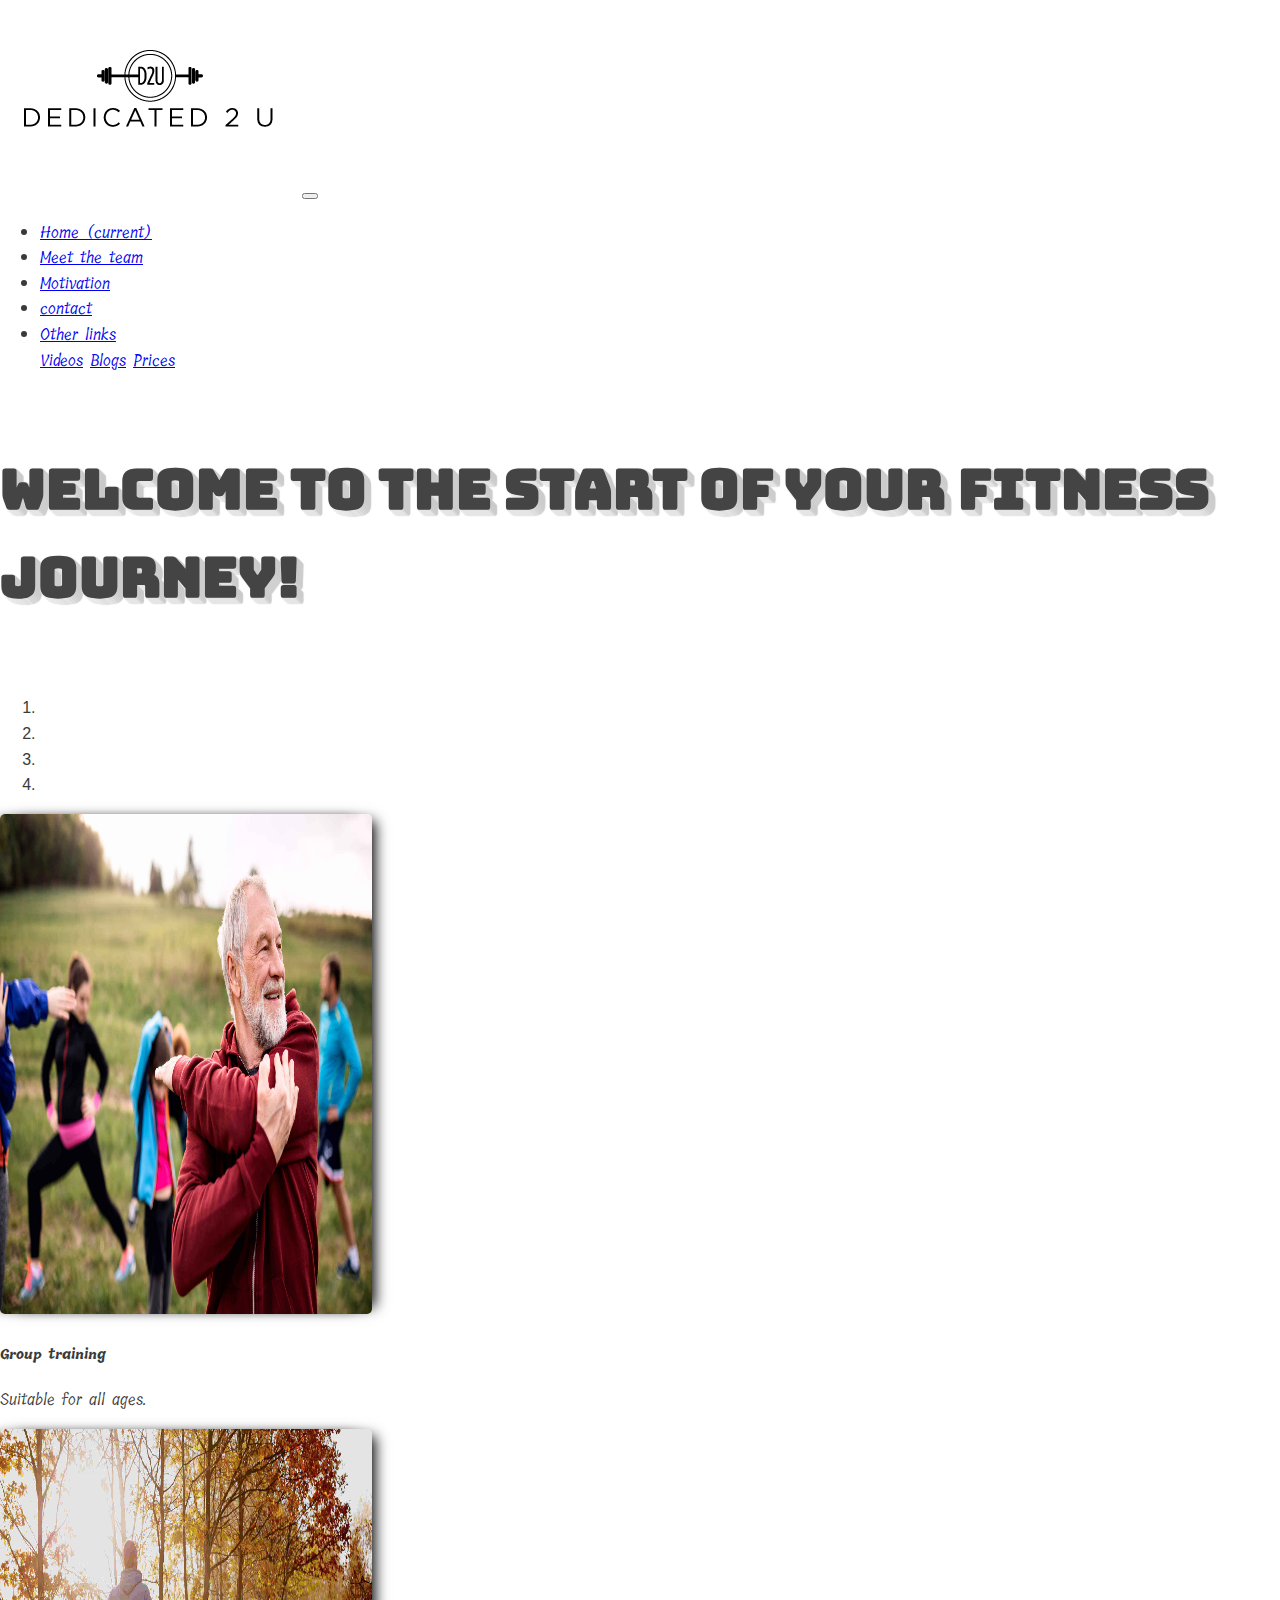
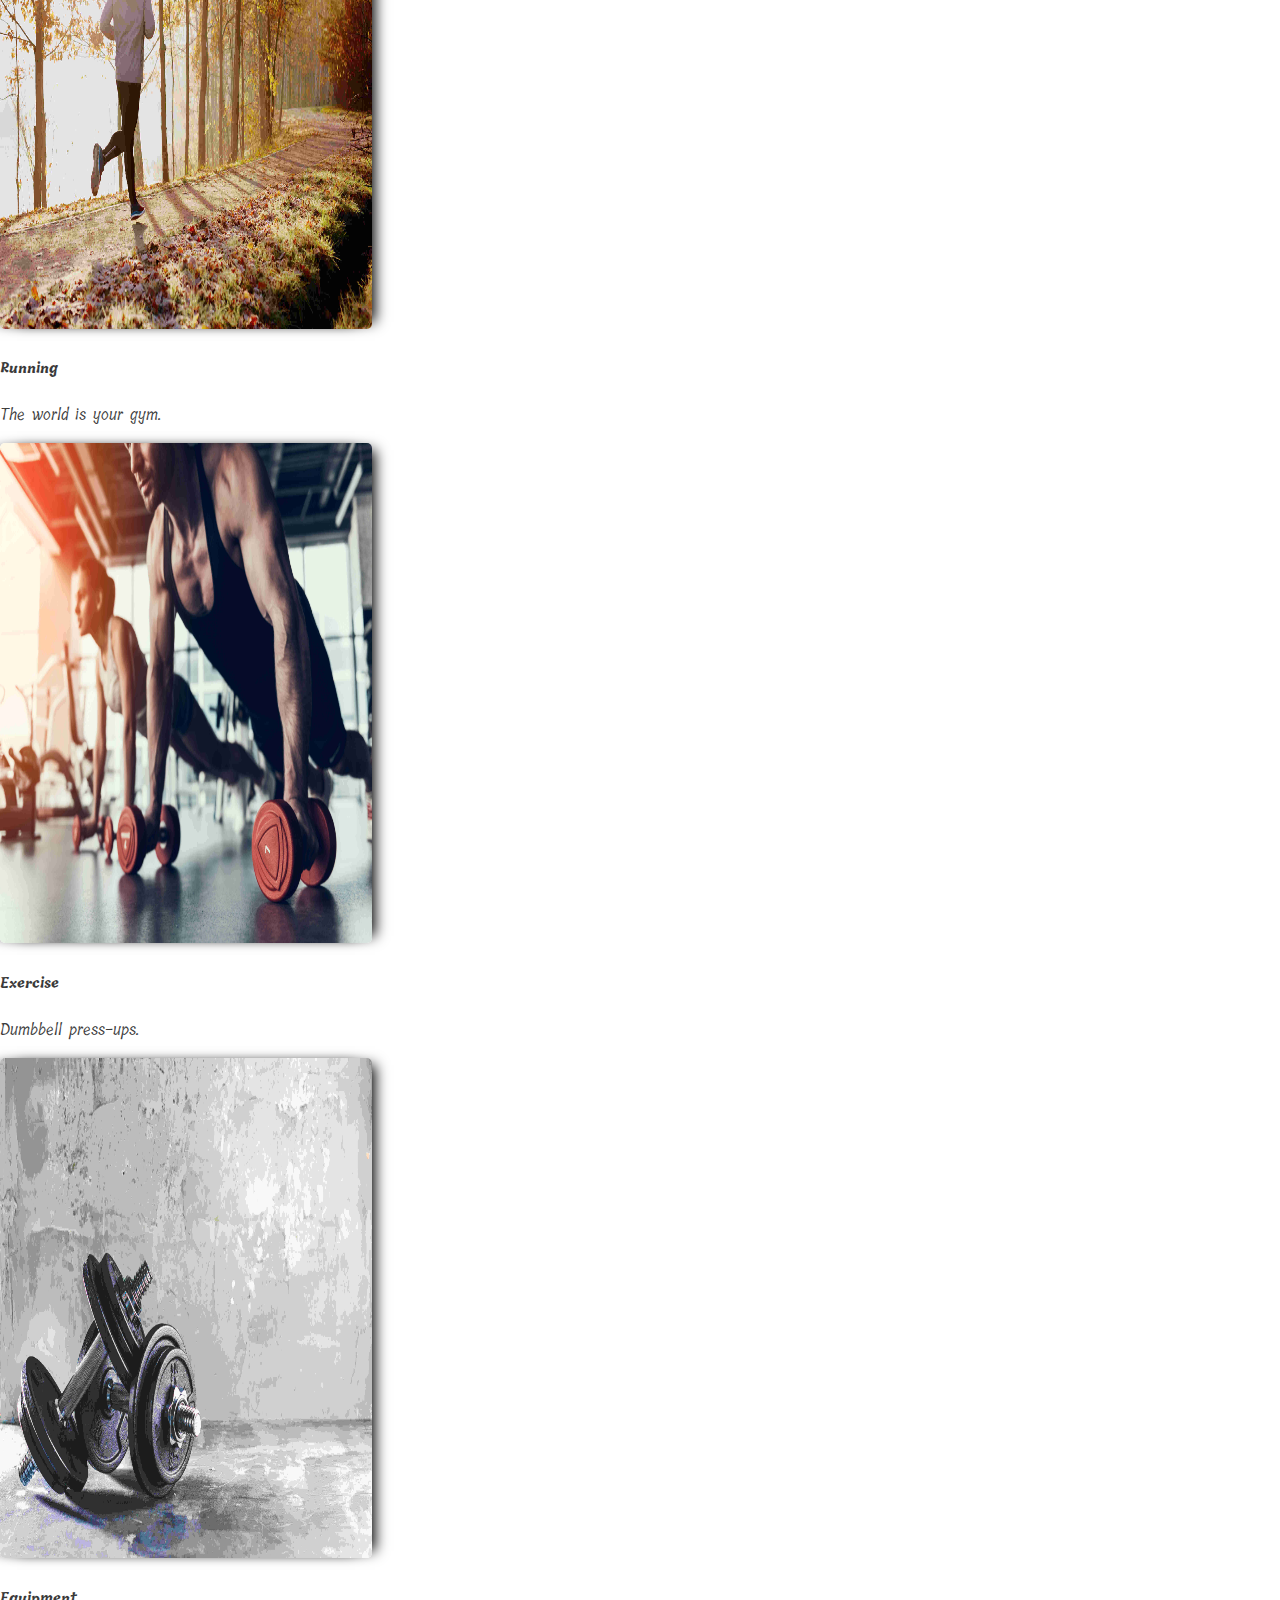
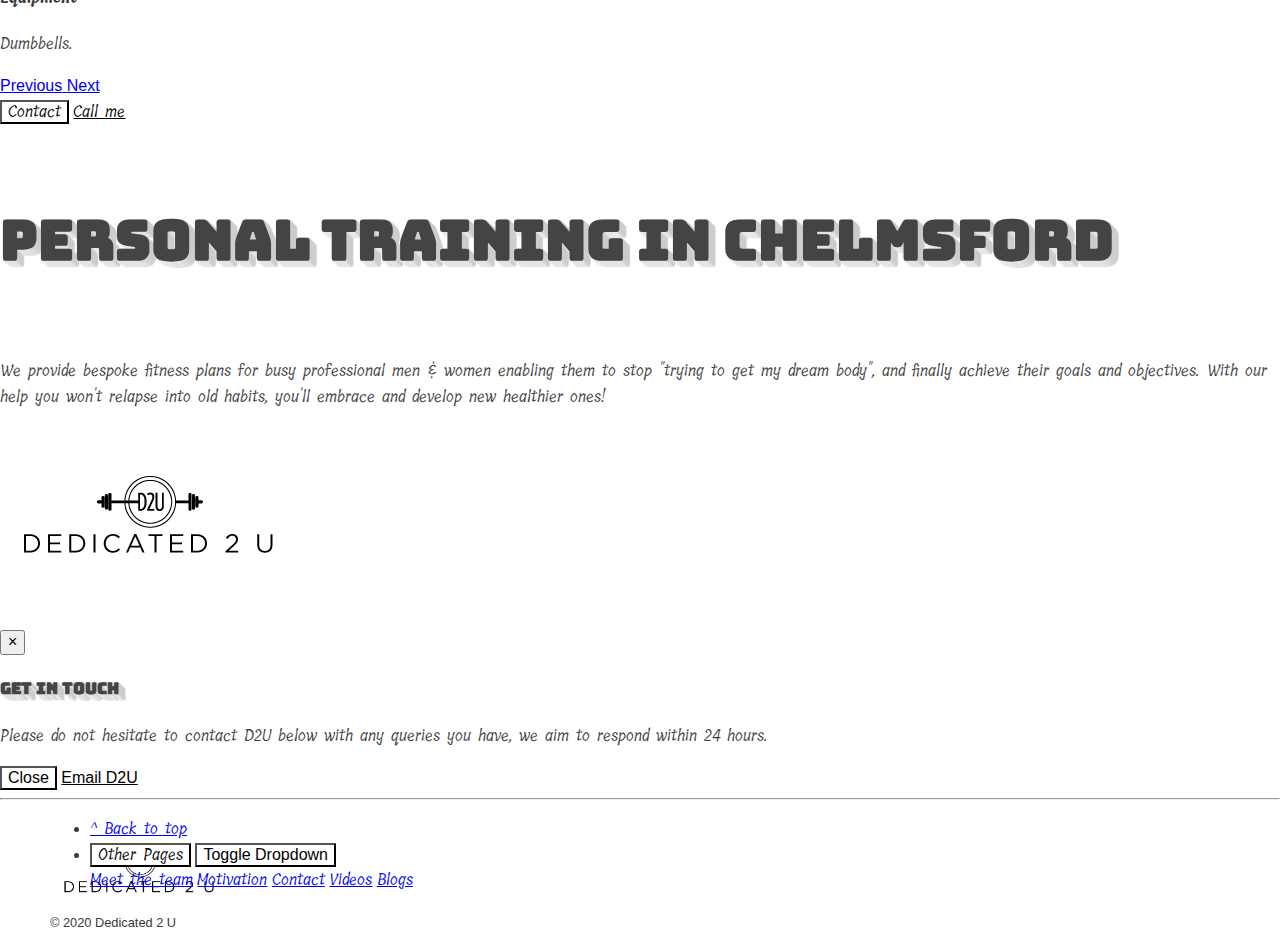
<file: index.html>
<!doctype html>
<html lang="en">

<head>
    <!-- Required meta tags -->
    <meta charset="utf-8">
    <meta name="viewport" content="width=device-width, initial-scale=1, shrink-to-fit=no">

    <!-- Bootstrap CSS -->
    <link rel="stylesheet" href="https://cdn.jsdelivr.net/npm/bootstrap@4.5.3/dist/css/bootstrap.min.css"
        integrity="sha384-TX8t27EcRE3e/ihU7zmQxVncDAy5uIKz4rEkgIXeMed4M0jlfIDPvg6uqKI2xXr2" crossorigin="anonymous">

    <!-- Google Fonts -->
    <link rel="preconnect" href="https://fonts.gstatic.com">
    <link href="https://fonts.googleapis.com/css2?family=Bungee&display=swap" rel="stylesheet">

    <link rel="preconnect" href="https://fonts.gstatic.com">
    <link href="https://fonts.googleapis.com/css2?family=Bungee&family=Tillana&display=swap" rel="stylesheet">

    <!-- CSS -->
    <link rel="stylesheet" href="css/normalize.css">
    <link rel="stylesheet" href="css/style.css">

    <title>Dedicated 2 U ~ Home</title>
</head>

<body>

    <!-- <header>
        <div class="jumbotron">
            <h3 class="main-header display-2 text-center">Dedicated 2 U</h3>
            <blockquote class="blockquote">
                <p class="card-text lead mb-0 text-center header-text">&quot;Dreams are free. Goals have a cost.
                    Time, Effort, Sacrifice, and Sweat. How will you pay for your goals?&quot;</p>
                <p class="blockquote-footer text-center footer-text">Usain Bolt on <cite title="Twitter 25th February 2015">Twitter 25th February 2015</cite></p>
            </blockquote>
        </div>
        <hr class="mb-0 line">
    </header> -->

    <div class="container">

        <nav class="navbar navbar-expand-sm navbar-light bg-light">
            <img src="images/Dedicated-2-U-logo.png" class="navbar-brand" alt="Dedicated 2 U logo">
            <button class="navbar-toggler" type="button" data-toggle="collapse" data-target="#navbarNav"
                aria-controls="navbarNav" aria-expanded="false" aria-label="Toggle navigation">
                <span class="navbar-toggler-icon"></span>
            </button>
            <div class="collapse navbar-collapse" id="navbarNav">
                <ul id="home" class="navbar-nav">
                    <li class="nav-item text active">
                        <a class="nav-link" href="#home">Home <span class="sr-only">(current)</span></a>
                    </li>
                    <li class="nav-item text">
                        <a class="nav-link" href="meet.html">Meet the team</a>
                    </li>
                    <li class="nav-item text">
                        <a class="nav-link" href="motivation.html">Motivation</a>
                    </li>
                    <li class="nav-item text">
                        <a class="nav-link" href="contact.html">contact</a>
                    </li>
                    <li class="nav-item dropdown text">
                        <a class="nav-link dropdown-toggle" href="#" id="navbarDropdownMenuLink" role="button" data-toggle="dropdown"
                            aria-haspopup="true" aria-expanded="false">Other links</a>
                        <div class="dropdown-menu" aria-labelledby="navbarDropdownMenuLink">
                            <a class="dropdown-item text" href="video.html">Videos</a>
                            <a class="dropdown-item text" href="blog.html">Blogs</a>
                            <a class="dropdown-item text" href="price.html">Prices</a>
                        </div>
                    </li>
                </ul>
            </div>
        </nav>
        
        <main>
            <h4 class=" main-title display-4 m-3">Welcome to the start of YOUR fitness journey!</h4>
            <section class="container">

                <div id="carouselExampleCaptions" class="carousel slide" data-ride="carousel">
                    <ol class="carousel-indicators">
                        <li data-target="#carouselExampleCaptions" data-slide-to="0" class="active"></li>
                        <li data-target="#carouselExampleCaptions" data-slide-to="1"></li>
                        <li data-target="#carouselExampleCaptions" data-slide-to="2"></li>
                        <li data-target="#carouselExampleCaptions" data-slide-to="3"></li>
                    </ol>
                    <div class="carousel-inner">
                        <div class="carousel-item active">
                            <img src="images/group_training.jpg" class="main-images d-block w-100" alt="Group Training">
                            <div class="carousel-caption d-none d-md-block">
                                <h5 class="text">Group training</h5>
                                <p class="text">Suitable for all ages.</p>
                            </div>
                        </div>
                        <div class="carousel-item">
                            <img src="images/running.jpg" class="main-images d-block w-100" alt="Running in a park">
                            <div class="carousel-caption d-none d-md-block">
                                <h5 class="text">Running</h5>
                                <p class="text">The world is your gym.</p>
                            </div>
                        </div>
                        <div class="carousel-item">
                            <img src="images/dumbbell_pressups.jpg" class="main-images d-block w-100" alt="Dumbbell Pressups">
                            <div class="carousel-caption d-none d-md-block">
                                <h5 class="text">Exercise</h5>
                                <p class="text">Dumbbell press-ups.</p>
                            </div>
                        </div>
                        <div class="carousel-item">
                            <img src="images/dumbbells.jpg" class="main-images d-block w-100" alt="Dumbbells">
                            <div class="carousel-caption d-none d-md-block">
                                <h5 class="text">Equipment</h5>
                                <p class="text">Dumbbells.</p>
                            </div>
                        </div>
                    </div>
                    <a class="carousel-control-prev" href="#carouselExampleCaptions" role="button" data-slide="prev">
                        <span class="carousel-control-prev-icon" aria-hidden="true"></span>
                        <span class="sr-only">Previous</span>
                    </a>
                    <a class="carousel-control-next" href="#carouselExampleCaptions" role="button" data-slide="next">
                        <span class="carousel-control-next-icon" aria-hidden="true"></span>
                        <span class="sr-only">Next</span>
                    </a>
                </div>

                <div class="btn-group mt-4" role="group" aria-label="Basic example">
                    <button type="button" class="btn btn-secondary text" data-toggle="modal" data-target="#contact">Contact</button>
                    <a href="tel:07485041755" class="btn btn-secondary text">Call me</a>
                </div>
            </section>

            <section class="container">
                <h4 class="secondary-title display-4 m-3">Personal Training in Chelmsford</h4>
                <p class="lead m-3 text">We provide bespoke fitness plans for busy professional men & women enabling them to stop "trying to get my dream body", and 
                                finally achieve their goals and objectives.  With our help you won't relapse into old habits, you'll embrace and develop 
                                new healthier ones!</p>
            </section>

        </main>

        <!-- Modal -->
        <div class="modal fade" id="contact" tabindex="-1" aria-labelledby="contact" aria-hidden="true">
            <div class="modal-dialog">
                <div class="modal-content">
                    <div class="modal-header">
                        <div class="container">
                            <img class="ml-5" src="images/Dedicated-2-U-logo.png" alt="dedicated 2 u">
                        </div>
                        <button type="button" class="close" data-dismiss="modal" aria-label="Close">
                            <span aria-hidden="true">&times;</span>
                        </button>
                    </div>
                    <div class="modal-body">
                        <h4 class="display-4 m-3">Get in touch</h4>
                        <p class="text">Please do not hesitate to contact D2U below with any queries you have, we aim to respond within 24 hours.</p>
                    </div>
                    <div class="modal-footer">
                        <button type="button" class="btn btn-secondary" data-dismiss="modal">Close</button>
                        <a href="mailto:andystevens@dedicated2u.co.uk?subject=Personal&nbsp;Training&nbsp;Query" class="btn btn-primary">Email D2U</a>
                    </div>
                </div>
            </div>
        </div><!-- /Modal -->

        <hr class="m-2">
        <!-- footer -->
        <div class="jumbotron row py-3">
            <div class="col-md-7">
                <ul class="nav">
                    <li class="nav-item">
                        <a class="ml-5 nav-link text" href="#">&Hat; Back to top</a>
                    </li>
                    <li class="nav-item">
                        <div class="btn-group dropup">
                            <button type="button" class="btn btn-outline-secondary text">Other Pages</button>
                            <button type="button" class="btn btn-outline-secondary dropdown-toggle dropdown-toggle-split"
                                data-toggle="dropdown" aria-haspopup="true" aria-expanded="false">
                                <span class="sr-only">Toggle Dropdown</span>
                            </button>
                            <div class="dropdown-menu">
                                <a class="dropdown-item text" href="meet.html">Meet the team</a>
                                <a class="dropdown-item text" href="motivation.html">Motivation</a>
                                <a class="dropdown-item text" href="contact.html">Contact</a>
                                <a class="dropdown-item text" href="video.html">Videos</a>
                                <a class="dropdown-item text" href="blog.html">Blogs</a>
                            </div>
                        </div>
                    </li>
                </ul>
            </div>
            <div class="col-md text-md-right">
                <small>&copy; 2020 Dedicated 2 U</small>
            </div>
        </div><!-- /footer -->
    </div>
    
    

    <!-- Optional JavaScript; choose one of the two! -->

    <!-- Option 1: jQuery and Bootstrap Bundle (includes Popper) -->
    <script src="https://code.jquery.com/jquery-3.5.1.slim.min.js"
        integrity="sha384-DfXdz2htPH0lsSSs5nCTpuj/zy4C+OGpamoFVy38MVBnE+IbbVYUew+OrCXaRkfj"
        crossorigin="anonymous"></script>
    <script src="https://cdn.jsdelivr.net/npm/bootstrap@4.5.3/dist/js/bootstrap.bundle.min.js"
        integrity="sha384-ho+j7jyWK8fNQe+A12Hb8AhRq26LrZ/JpcUGGOn+Y7RsweNrtN/tE3MoK7ZeZDyx"
        crossorigin="anonymous"></script>

    <!-- Option 2: jQuery, Popper.js, and Bootstrap JS
    <script src="https://code.jquery.com/jquery-3.5.1.slim.min.js" integrity="sha384-DfXdz2htPH0lsSSs5nCTpuj/zy4C+OGpamoFVy38MVBnE+IbbVYUew+OrCXaRkfj" crossorigin="anonymous"></script>
    <script src="https://cdn.jsdelivr.net/npm/popper.js@1.16.1/dist/umd/popper.min.js" integrity="sha384-9/reFTGAW83EW2RDu2S0VKaIzap3H66lZH81PoYlFhbGU+6BZp6G7niu735Sk7lN" crossorigin="anonymous"></script>
    <script src="https://cdn.jsdelivr.net/npm/bootstrap@4.5.3/dist/js/bootstrap.min.js" integrity="sha384-w1Q4orYjBQndcko6MimVbzY0tgp4pWB4lZ7lr30WKz0vr/aWKhXdBNmNb5D92v7s" crossorigin="anonymous"></script>
    -->
</body>

</html>
</file>
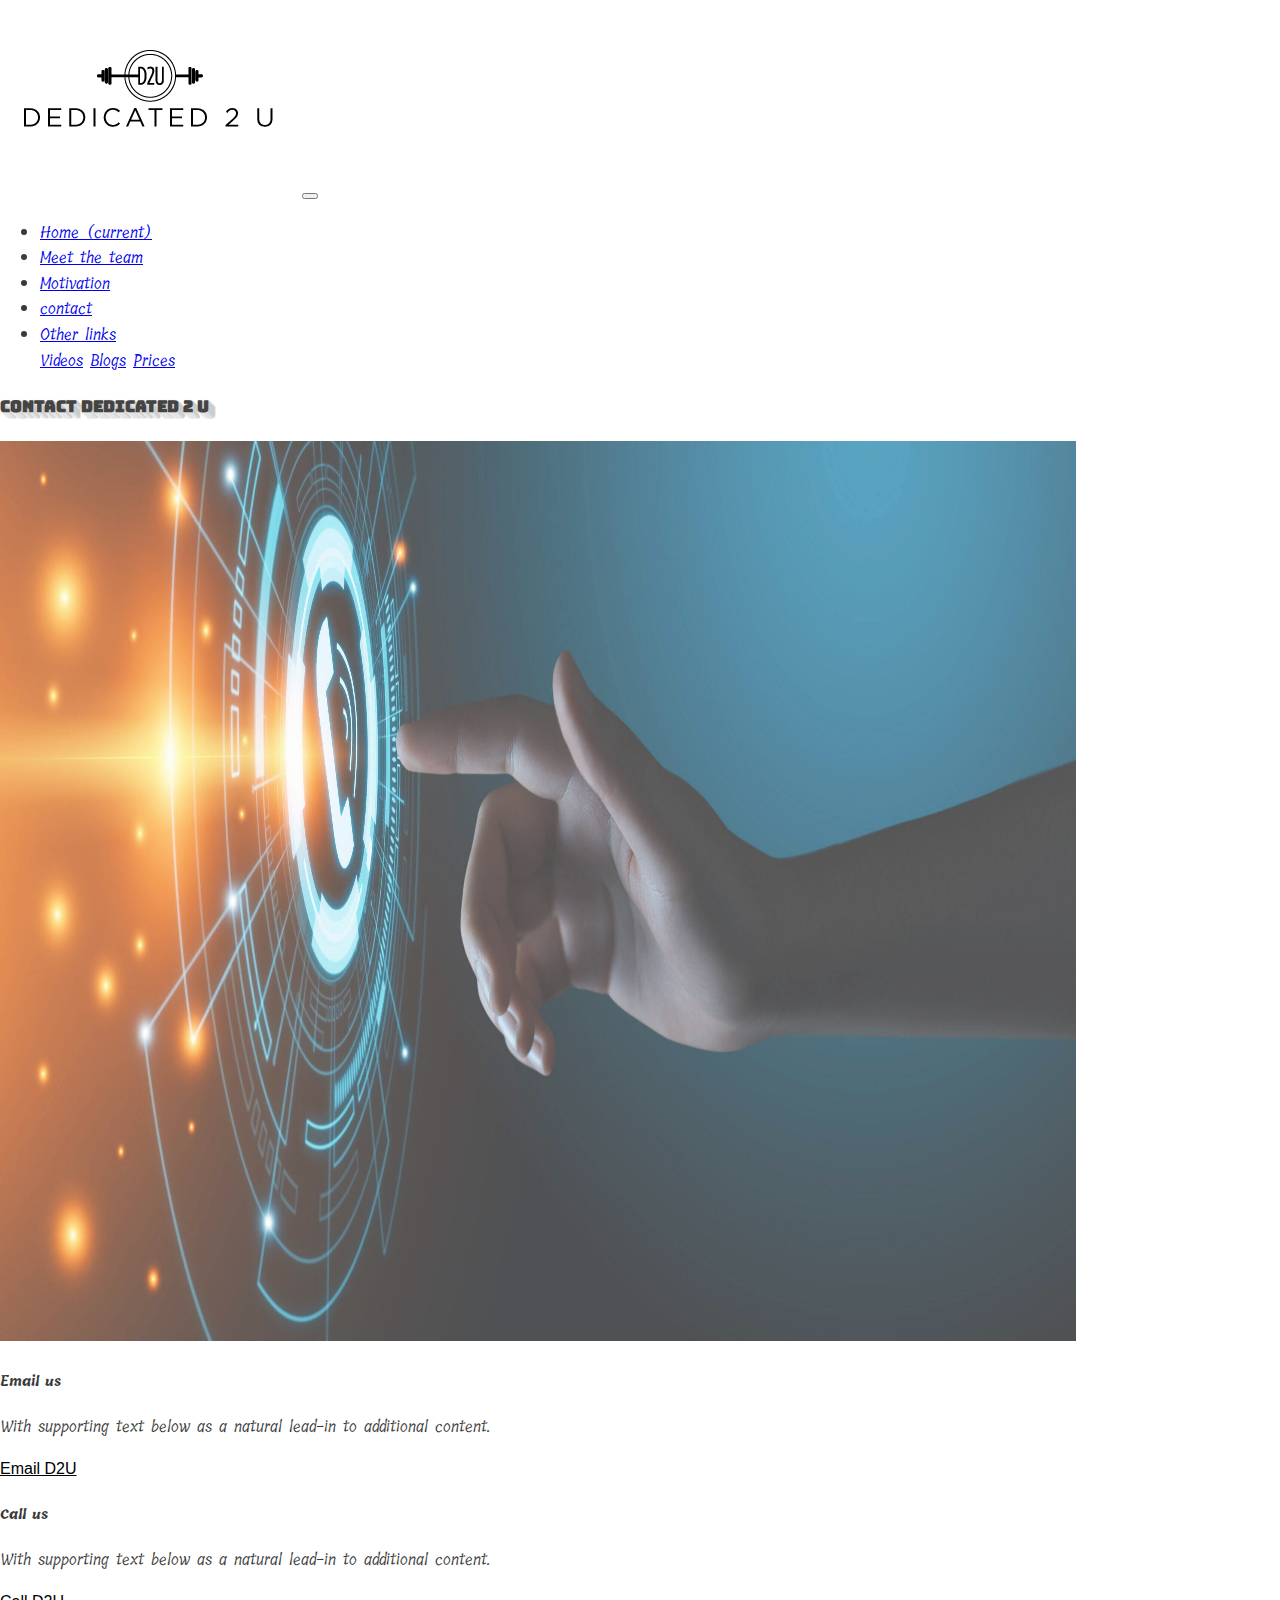
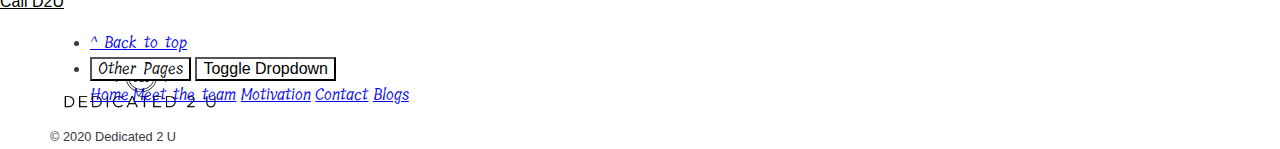
<file: contact.html>
<!doctype html>
<html lang="en">

<head>
    <!-- Required meta tags -->
    <meta charset="utf-8">
    <meta name="viewport" content="width=device-width, initial-scale=1, shrink-to-fit=no">

    <!-- Bootstrap CSS -->
    <link rel="stylesheet" href="https://cdn.jsdelivr.net/npm/bootstrap@4.5.3/dist/css/bootstrap.min.css"
        integrity="sha384-TX8t27EcRE3e/ihU7zmQxVncDAy5uIKz4rEkgIXeMed4M0jlfIDPvg6uqKI2xXr2" crossorigin="anonymous">

    <!-- Google Fonts -->
    <link rel="preconnect" href="https://fonts.gstatic.com">
    <link href="https://fonts.googleapis.com/css2?family=Bungee&display=swap" rel="stylesheet">

    <link rel="preconnect" href="https://fonts.gstatic.com">
    <link href="https://fonts.googleapis.com/css2?family=Bungee&family=Tillana&display=swap" rel="stylesheet">

    <!-- CSS -->
    <link rel="stylesheet" href="css/normalize.css">
    <link rel="stylesheet" href="css/style.css">

    <title>Dedicated 2 U ~ Contact</title>
</head>

<body>


    <div class="container">

        <nav class="navbar navbar-expand-lg navbar-light bg-light">
            <img src="images/Dedicated-2-U-logo.png" class="navbar-brand" alt="Dedicated 2 U logo">
            <button class="navbar-toggler" type="button" data-toggle="collapse" data-target="#navbarNav"
                aria-controls="navbarNav" aria-expanded="false" aria-label="Toggle navigation">
                <span class="navbar-toggler-icon"></span>
            </button>
            <div class="collapse navbar-collapse" id="navbarNav">
                <ul id="home" class="navbar-nav">
                    <li class="nav-item text active">
                        <a class="nav-link" href="index.html">Home <span class="sr-only">(current)</span></a>
                    </li>
                    <li class="nav-item text">
                        <a class="nav-link" href="meet.html">Meet the team</a>
                    </li>
                    <li class="nav-item text">
                        <a class="nav-link" href="motivation.html">Motivation</a>
                    </li>
                    <li class="nav-item text">
                        <a class="nav-link" href="contact.html">contact</a>
                    </li>
                    <li class="nav-item dropdown text">
                        <a class="nav-link dropdown-toggle" href="#" id="navbarDropdownMenuLink" role="button"
                            data-toggle="dropdown" aria-haspopup="true" aria-expanded="false">Other links</a>
                        <div class="dropdown-menu" aria-labelledby="navbarDropdownMenuLink">
                            <a class="dropdown-item text" href="video.html">Videos</a>
                            <a class="dropdown-item text" href="blog.html">Blogs</a>
                            <a class="dropdown-item text" href="price.html">Prices</a>
                        </div>
                    </li>
                </ul>
            </div>
        </nav>

        <h4 class="display-4 m-3">Contact Dedicated 2 U </h4>

        

        <div class="card mb-3">
            <img src="images/contact.jpg" class="card-img-top contact-img w-100" alt="Contact">
            <div class="row">
                <div class="col-sm-6">
                    <div class="card">
                        <div class="card-body">
                            <h5 class="card-title text">Email us</h5>
                            <p class="card-text">With supporting text below as a natural lead-in to additional content.</p>
                            <a href="mailto:andystevens@dedicated2u.co.uk?subject=Personal&nbsp;Training&nbsp;Query." class="btn btn-outline-secondary">Email D2U</a>
                        </div>
                    </div>
                </div>
                <div class="col-sm-6">
                    <div class="card">
                        <div class="card-body">
                            <h5 class="card-title text">Call us</h5>
                            <p class="card-text">With supporting text below as a natural lead-in to additional content.</p>
                            <a href="tel:07485041755" class="btn btn-outline-secondary">Call D2U</a>
                        </div>
                    </div>
                </div>
            </div>
        </div>
            <!-- <h4 class="display-4 m-5">Coming Soon!</h4> -->

            

        <!-- footer -->
        <div class="jumbotron row py-3">
            <div class="col-md-7">
                <ul class="nav">
                    <li class="nav-item">
                        <a class="ml-5 nav-link text" href="#">&Hat; Back to top</a>
                    </li>
                    <li class="nav-item">
                        <div class="btn-group dropup">
                            <button type="button" class="btn btn-outline-secondary text">Other Pages</button>
                            <button type="button"
                                class="btn btn-outline-secondary dropdown-toggle dropdown-toggle-split"
                                data-toggle="dropdown" aria-haspopup="true" aria-expanded="false">
                                <span class="sr-only">Toggle Dropdown</span>
                            </button>
                            <div class="dropdown-menu">
                                <a class="dropdown-item text" href="index.html">Home</a>
                                <a class="dropdown-item text" href="meet.html">Meet the team</a>
                                <a class="dropdown-item text" href="motivation.html">Motivation</a>
                                <a class="dropdown-item text" href="contact.html">Contact</a>
                                <a class="dropdown-item text" href="blog.html">Blogs</a>
                            </div>
                        </div>
                    </li>
                </ul>
            </div>
            <div class="col-md text-md-right">
                <small>&copy; 2020 Dedicated 2 U</small>
            </div>
        </div><!-- /footer -->
    </div>

        <!-- Optional JavaScript; choose one of the two! -->

        <!-- Option 1: jQuery and Bootstrap Bundle (includes Popper) -->
        <script src="https://code.jquery.com/jquery-3.5.1.slim.min.js"
            integrity="sha384-DfXdz2htPH0lsSSs5nCTpuj/zy4C+OGpamoFVy38MVBnE+IbbVYUew+OrCXaRkfj"
            crossorigin="anonymous"></script>
        <script src="https://cdn.jsdelivr.net/npm/bootstrap@4.5.3/dist/js/bootstrap.bundle.min.js"
            integrity="sha384-ho+j7jyWK8fNQe+A12Hb8AhRq26LrZ/JpcUGGOn+Y7RsweNrtN/tE3MoK7ZeZDyx"
            crossorigin="anonymous"></script>

        <!-- Option 2: jQuery, Popper.js, and Bootstrap JS
            <script src="https://code.jquery.com/jquery-3.5.1.slim.min.js" integrity="sha384-DfXdz2htPH0lsSSs5nCTpuj/zy4C+OGpamoFVy38MVBnE+IbbVYUew+OrCXaRkfj" crossorigin="anonymous"></script>
            <script src="https://cdn.jsdelivr.net/npm/popper.js@1.16.1/dist/umd/popper.min.js" integrity="sha384-9/reFTGAW83EW2RDu2S0VKaIzap3H66lZH81PoYlFhbGU+6BZp6G7niu735Sk7lN" crossorigin="anonymous"></script>
            <script src="https://cdn.jsdelivr.net/npm/bootstrap@4.5.3/dist/js/bootstrap.min.js" integrity="sha384-w1Q4orYjBQndcko6MimVbzY0tgp4pWB4lZ7lr30WKz0vr/aWKhXdBNmNb5D92v7s" crossorigin="anonymous"></script>
            -->
</body>

</html>
</file>
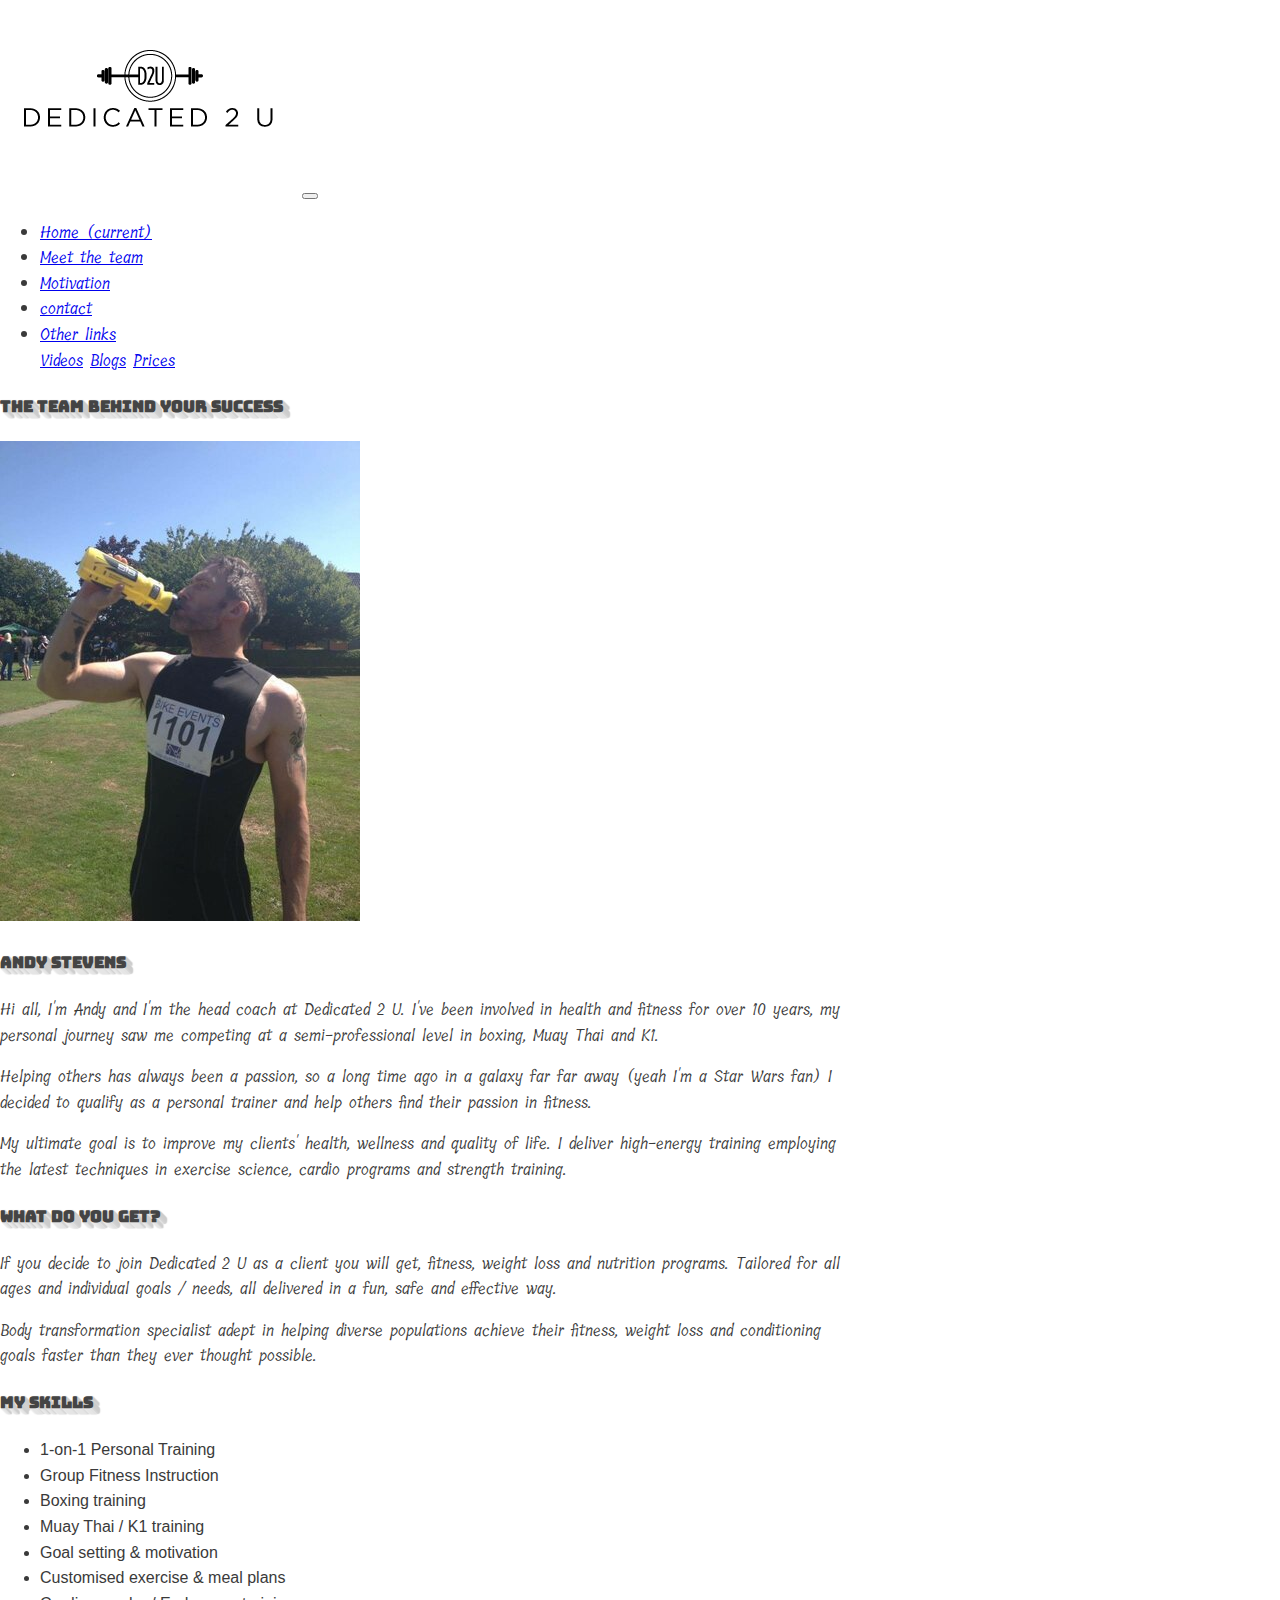
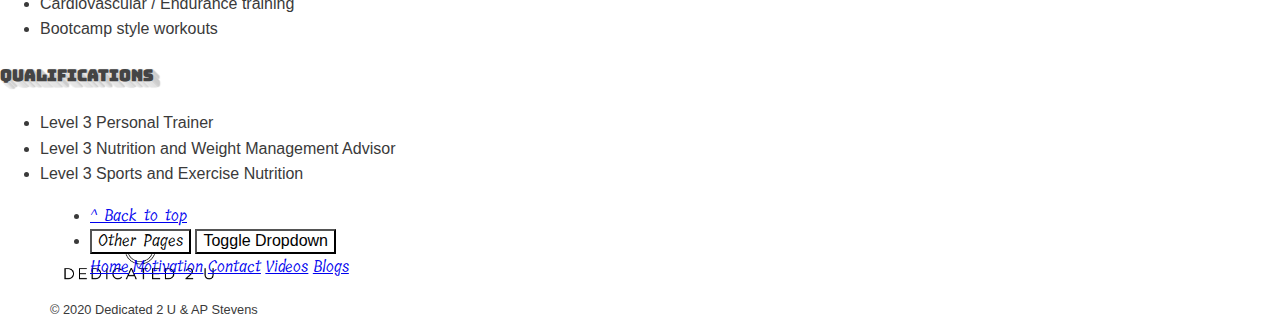
<file: meet.html>
<!doctype html>
<html lang="en">

<head>
    <!-- Required meta tags -->
    <meta charset="utf-8">
    <meta name="viewport" content="width=device-width, initial-scale=1, shrink-to-fit=no">

    <!-- Bootstrap CSS -->
    <link rel="stylesheet" href="https://cdn.jsdelivr.net/npm/bootstrap@4.5.3/dist/css/bootstrap.min.css"
        integrity="sha384-TX8t27EcRE3e/ihU7zmQxVncDAy5uIKz4rEkgIXeMed4M0jlfIDPvg6uqKI2xXr2" crossorigin="anonymous">

    <!-- Google Fonts -->
    <link rel="preconnect" href="https://fonts.gstatic.com">
    <link href="https://fonts.googleapis.com/css2?family=Bungee&display=swap" rel="stylesheet">

    <link rel="preconnect" href="https://fonts.gstatic.com">
    <link href="https://fonts.googleapis.com/css2?family=Bungee&family=Tillana&display=swap" rel="stylesheet">

    <!-- CSS -->
    <link rel="stylesheet" href="css/normalize.css">
    <link rel="stylesheet" href="css/style.css">

    <title>Dedicated 2 U ~ The team</title>
</head>

<body>

    <div class="container">

        <nav class="navbar navbar-expand-lg navbar-light bg-light">
            <img src="images/Dedicated-2-U-logo.png" class="navbar-brand" alt="Dedicated 2 U logo">
            <button class="navbar-toggler" type="button" data-toggle="collapse" data-target="#navbarNav"
                aria-controls="navbarNav" aria-expanded="false" aria-label="Toggle navigation">
                <span class="navbar-toggler-icon"></span>
            </button>
            <div class="collapse navbar-collapse" id="navbarNav">
                <ul id="home" class="navbar-nav">
                    <li class="nav-item text active">
                        <a class="nav-link" href="index.html">Home <span class="sr-only">(current)</span></a>
                    </li>
                    <li class="nav-item text">
                        <a class="nav-link" href="meet.html">Meet the team</a>
                    </li>
                    <li class="nav-item text">
                        <a class="nav-link" href="motivation.html">Motivation</a>
                    </li>
                    <li class="nav-item text">
                        <a class="nav-link" href="#">contact</a>
                    </li>
                    <li class="nav-item dropdown text">
                        <a class="nav-link dropdown-toggle" href="#" id="navbarDropdownMenuLink" role="button" data-toggle="dropdown"
                            aria-haspopup="true" aria-expanded="false">Other links</a>
                        <div class="dropdown-menu" aria-labelledby="navbarDropdownMenuLink">
                            <a class="dropdown-item text" href="video.html">Videos</a>
                            <a class="dropdown-item text" href="blog.html">Blogs</a>
                            <a class="dropdown-item text" href="price.html">Prices</a>
                        </div>
                    </li>
                </ul>
            </div>
        </nav>

        <h4 class="display-4 m-3">The team behind your success</h4>
        <div class="container">
            <div class="card mb-3" style="max-width: 840px;">
                <div class="row no-gutters">
                    <div class="col-md-4">
                        <img src="images/london-southend.jpg" class="card-img" alt="Andy Stevens">
                    </div>
                    <div class="col-md-8">
                        <div class="card-body">
                            <h4 class="card-title my-3">Andy Stevens</h4>
                            <p class="card-text my-3 text">Hi all, I'm Andy and I'm the head coach at Dedicated 2 U.
                                                        I've been involved in health and fitness for over 10 years,
                                                        my personal journey saw me competing at a semi-professional
                                                        level in boxing, Muay Thai and K1.
                            </p>
                            <p class="card-text my-3 text">Helping others has always been a passion, so a long time ago
                                                        in a galaxy far far away (yeah I'm a Star Wars fan) I decided
                                                        to qualify as a personal trainer and help others find their passion
                                                        in fitness.
                            </p>
                            <p class="card-text my-3 text">My ultimate goal is to improve my clients' health, wellness and quality of life.
                                                        I deliver high-energy training employing the latest techniques in exercise science,
                                                        cardio programs and strength training.
                            </p>
                        </div>
                    </div>
                </div>
            </div>

            <div class="card" style="max-width: 840px;">
                <div class="card-body">
                    <h4 class="card-title my-3">What do you get?</h4>
                    <p class="card-text text">If you decide to join Dedicated 2 U as a client you will get, fitness, weight loss and 
                                                   nutrition programs.  Tailored for all ages and individual goals / needs, all delivered 
                                                   in a fun, safe and effective way.
                    </p>

                    <p class="card-text text">Body transformation specialist adept in helping diverse populations achieve their fitness, 
                                              weight loss and conditioning goals faster than they ever thought possible.
                    </p>
                </div>
                <div class="card-body">
                    <h4 class="card-title">My skills</h4>
                </div>
                <ul class="list-group list-group-flush">
                    <li class="list-group-item">1-on-1 Personal Training</li>
                    <li class="list-group-item">Group Fitness Instruction</li>
                    <li class="list-group-item">Boxing training</li>
                    <li class="list-group-item">Muay Thai / K1 training</li>
                    <li class="list-group-item">Goal setting & motivation</li>
                    <li class="list-group-item">Customised exercise & meal plans</li>
                    <li class="list-group-item">Cardiovascular / Endurance training</li>
                    <li class="list-group-item">Bootcamp style workouts</li>
                </ul>

                <div class="card-body">
                    <h4 class="card-title">Qualifications</h4>
                </div>
                <ul class="list-group list-group-flush">
                    <li class="list-group-item">Level 3 Personal Trainer</li>
                    <li class="list-group-item">Level 3 Nutrition and Weight Management Advisor</li>
                    <li class="list-group-item">Level 3 Sports and Exercise Nutrition</li>
                </ul>
            </div>
        </div>

        <!-- footer -->
        <div class="jumbotron row py-3">
            <div class="col-md-7">
                <ul class="nav">
                    <li class="nav-item">
                        <a class="ml-5 nav-link text" href="#">&Hat; Back to top</a>
                    </li>
                    <li class="nav-item">
                        <div class="btn-group dropup">
                            <button type="button" class="btn btn-outline-secondary text">Other Pages</button>
                            <button type="button" class="btn btn-outline-secondary dropdown-toggle dropdown-toggle-split"
                                data-toggle="dropdown" aria-haspopup="true" aria-expanded="false">
                                <span class="sr-only">Toggle Dropdown</span>
                            </button>
                            <div class="dropdown-menu">
                                <a class="dropdown-item text" href="index.html">Home</a>
                                <a class="dropdown-item text" href="motivation.html">Motivation</a>
                                <a class="dropdown-item text" href="contact.html">Contact</a>
                                <a class="dropdown-item text" href="video.html">Videos</a>
                                <a class="dropdown-item text" href="blog.html">Blogs</a>
                            </div>
                        </div>
                    </li>
                </ul>
            </div>
            <div class="col-md text-md-right">
                <small>&copy; 2020 Dedicated 2 U &amp; AP Stevens</small>
            </div>
        </div><!-- /footer -->
    </div>

    <!-- Optional JavaScript; choose one of the two! -->
    
    <!-- Option 1: jQuery and Bootstrap Bundle (includes Popper) -->
    <script src="https://code.jquery.com/jquery-3.5.1.slim.min.js"
        integrity="sha384-DfXdz2htPH0lsSSs5nCTpuj/zy4C+OGpamoFVy38MVBnE+IbbVYUew+OrCXaRkfj"
        crossorigin="anonymous"></script>
    <script src="https://cdn.jsdelivr.net/npm/bootstrap@4.5.3/dist/js/bootstrap.bundle.min.js"
        integrity="sha384-ho+j7jyWK8fNQe+A12Hb8AhRq26LrZ/JpcUGGOn+Y7RsweNrtN/tE3MoK7ZeZDyx"
        crossorigin="anonymous"></script>
    
    <!-- Option 2: jQuery, Popper.js, and Bootstrap JS
        <script src="https://code.jquery.com/jquery-3.5.1.slim.min.js" integrity="sha384-DfXdz2htPH0lsSSs5nCTpuj/zy4C+OGpamoFVy38MVBnE+IbbVYUew+OrCXaRkfj" crossorigin="anonymous"></script>
        <script src="https://cdn.jsdelivr.net/npm/popper.js@1.16.1/dist/umd/popper.min.js" integrity="sha384-9/reFTGAW83EW2RDu2S0VKaIzap3H66lZH81PoYlFhbGU+6BZp6G7niu735Sk7lN" crossorigin="anonymous"></script>
        <script src="https://cdn.jsdelivr.net/npm/bootstrap@4.5.3/dist/js/bootstrap.min.js" integrity="sha384-w1Q4orYjBQndcko6MimVbzY0tgp4pWB4lZ7lr30WKz0vr/aWKhXdBNmNb5D92v7s" crossorigin="anonymous"></script>
        -->
</body>
</html>
</file>
<file: css/style.css>
/* ================================= 
  Base Styles
==================================== */

* {
    box-sizing: border-box;
}

body {
    font-family: 'Varela Round', sans-serif;
	  line-height: 1.6;
	  color: #3a3a3a;
}

h3,
h4 {
  font-family: 'Bungee', cursive;
  color: #444444;
  background: #FFFFFF;
  text-shadow: 1px 0px 1px #CCCCCC, 0px 1px 1px #EEEEEE, 2px 1px 1px #CCCCCC,
             1px 2px 1px #EEEEEE, 3px 2px 1px #CCCCCC, 2px 3px 1px #EEEEEE, 
             4px 3px 1px #CCCCCC, 3px 4px 1px #EEEEEE, 5px 4px 1px #CCCCCC, 
             4px 5px 1px #EEEEEE, 6px 5px 1px #CCCCCC, 5px 6px 1px #EEEEEE, 
             7px 6px 1px #CCCCCC;
}

/* .margin-left {
  margin-left: 20px;
} */

.main-title,
.secondary-title {
  font-size: 32px;
}

nav.navbar {
  padding-right: 15px;
  border-radius: 5px;
}

nav.navbar-light {
  background: #fff;
}

.text {
  font-family: 'Tillana', cursive;
}

/* .main-header {
  color: #fff;
  background: radial-gradient(circle, rgba(2,0,36,1) 0%, rgba(9,98,121,1) 51%, rgba(0,212,255,1) 100%);
} */

.jumbotron {
  background: #fff;
}

.nav-item li,
.nav-link a {
  color: #fff;
}

.main-images {
  border-radius: 5px;
  box-shadow: -10px 0px 13px -7px #000000, 10px 0px 13px -7px #000000, 8px 9px 9px -1px rgba(0,0,0,0);
  width: 1000px;
  height: 500px;
}

.quote-img {
  border-radius: 5px;
  box-shadow: -10px 0px 13px -7px #000000, 10px 0px 13px -7px #000000, 8px 9px 9px -1px rgba(0,0,0,0);
  width: 360px;
  height: 240px;
}

.quote-box {
  text-shadow: 1px 0px 1px #CCCCCC, 0px 1px 1px #EEEEEE, 2px 1px 1px #CCCCCC,
             1px 2px 1px #EEEEEE, 3px 2px 1px #CCCCCC, 2px 3px 1px #EEEEEE, 
             4px 3px 1px #CCCCCC, 3px 4px 1px #EEEEEE, 5px 4px 1px #CCCCCC, 
             4px 5px 1px #EEEEEE, 6px 5px 1px #CCCCCC, 5px 6px 1px #EEEEEE, 
             7px 6px 1px #CCCCCC;
  line-height: 0.5;
}

.quote {
  font-size: 2rem;
  font-weight: 400;
  line-height: 1.2;
  position: relative;
  margin: 0;
  margin-left: 5px;
}

/* .quote:before,
.quote:after {
  font-size: 3rem;
  line-height: 2.5rem;
  position: absolute;
} */

.btn {
  background: #fff;
  color: #000;
  transition: cubic-bezier(0,1.56,.91,-0.5) 0.6s;
}

.btn:hover {
  transform: scale(1.1);
  background: radial-gradient(circle, rgba(2,0,36,1) 0%, rgba(9,98,121,1) 51%, rgba(0,212,255,1) 100%);
}

.quote:before {
  content: "“";
  top: 0.1em;
  left: -0.3em;
}

.quote:after {
  content: "”";
  bottom: -0.1em;
  margin-left: 0.1em;
  position: absolute;
}

.source {
  font-size: 1rem;
  letter-spacing: 0.05em;
  line-height: 1.1;
  text-align: right;
  margin-right: 4em;
}

.source:before {
  content: "— ";
}


.citation:before {
  content: ", ";

}

.year:before {
  content: ", ";
}

.type:before {
  content: ", ";

}

.card-img-top {
  width: 419px;
  height: 423px;
}

.dropdown-menu {
  border-radius: 5px;
}

.navbar-nav a {
  transition: cubic-bezier(0,1.56,.91,-0.5) 0.6s;
}


a.nav-link:hover {
  color: #fff;
  border: 1px solid #000;
  border-radius: 5px;
  transform: scale(1.1);
  background: radial-gradient(circle, rgba(2,0,36,1) 0%, rgba(9,98,121,1) 51%, rgba(0,212,255,1) 100%);
  z-index: 3;
}

.list-group-item {
  transition: cubic-bezier(0,1.56,.91,-0.5) 0.6s;
}

.list-group-item:hover{
  color: #fff;
  border: 1px solid #000;
  border-radius: 5px;
  transform: scale(1.1);
  background: radial-gradient(circle, rgba(2,0,36,1) 0%, rgba(9,98,121,1) 51%, rgba(0,212,255,1) 100%);
  z-index: 2;
}

.dropdown-menu a {
  transition: cubic-bezier(0,1.56,.91,-0.5) 0.5s;
}

.dropdown-menu a:hover {
  color: #fff;
  border: 1px solid #000;
  border-radius: 5px;
  transform: scale(1.1);
  background: radial-gradient(circle, rgba(2,0,36,1) 0%, rgba(9,98,121,1) 51%, rgba(0,212,255,1) 100%);
}

.contact-img {
  width: 288px;
  opacity: 0.7;
}


/* ================================= 
  Media Queries
==================================== */

@media(min-width: 1008px) {

  header {
    background: radial-gradient(circle, rgba(2,0,36,1) 0%, rgba(9,98,121,1) 51%, rgba(0,212,255,1) 100%);
  }

  .card-img-top {
    width: 1076px;
    height: 900px;
  }

  .header-text,
  .footer-text {
    color: #fff;
  }

  .card-text,
  .blockquote-footer {
    font-family: 'Tillana', cursive;
  }

  .header-text,
  .blockquote-footer {
    margin-left: 250px;
  }

  .main-title,
  .secondary-title {
    font-size: 55px;
  }

  .main-images {
    width: 372px;
  }

  .jumbotron {
    background: url(../images/Dedicated-2-U-logo.png) no-repeat;
    background-size: contain;
    margin-top: 10px;
    margin-left: 50px;
  }

  .quote-img {
    border-radius: 5px;
    box-shadow: -10px 0px 13px -7px #000000, 10px 0px 13px -7px #000000, 8px 9px 9px -1px rgba(0,0,0,0);
    width: 1000px;
    height: 500px;
  }
}
</file>
